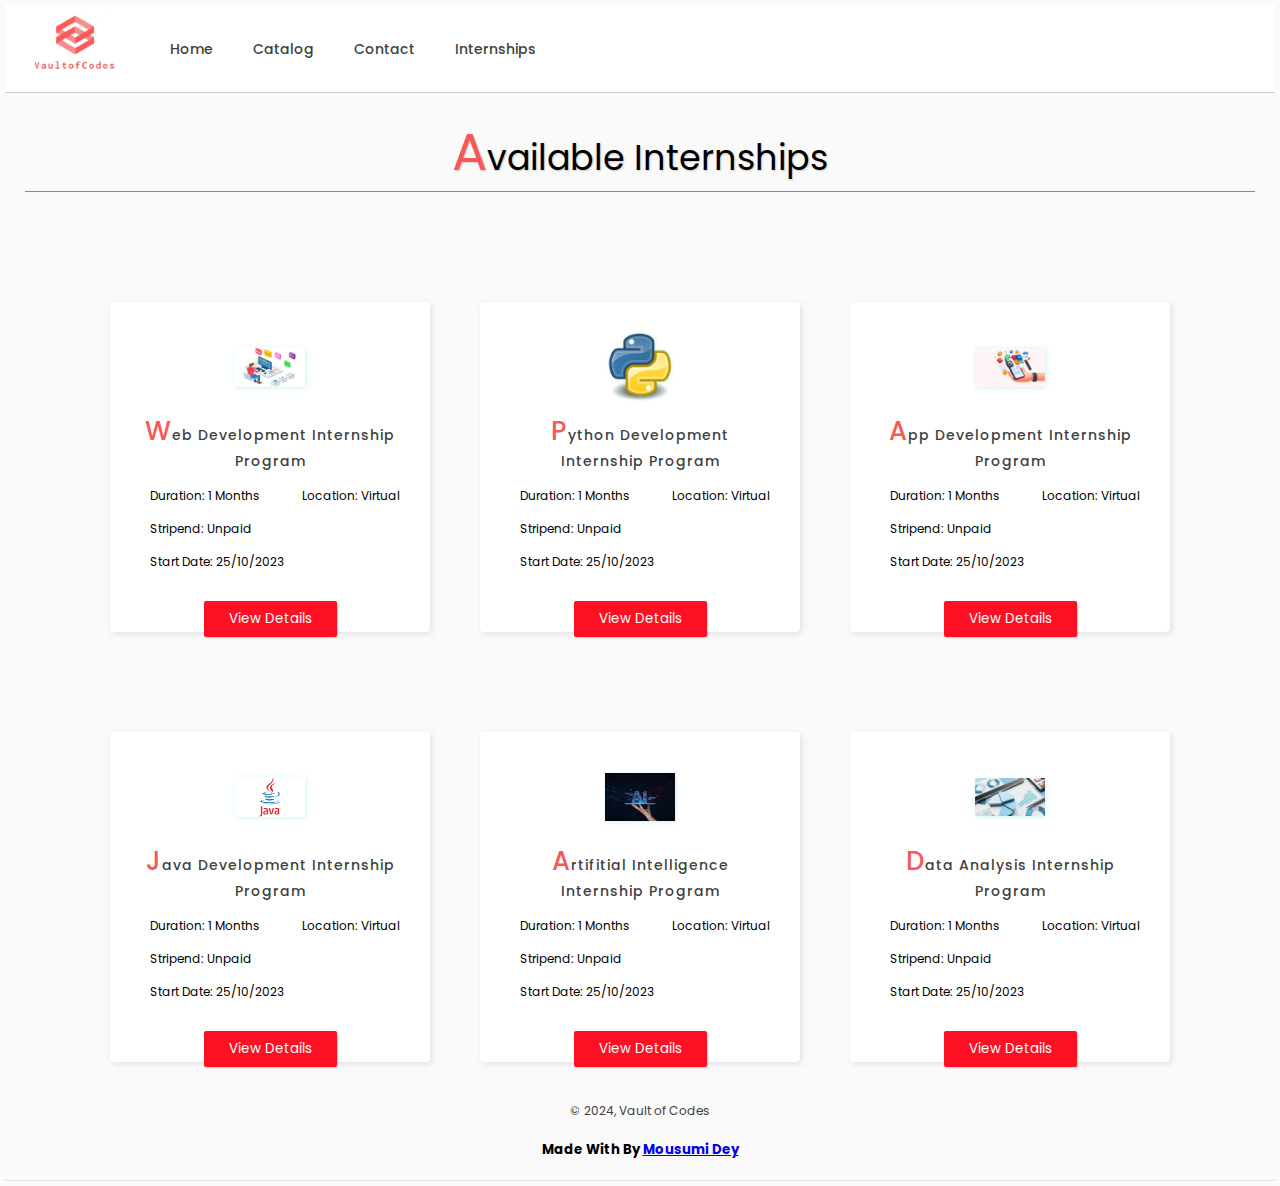
<file: Task 2/index.html>
<!DOCTYPE html>
<html lang="en">

<head>
    <meta charset="UTF-8">
    <meta name="viewport" content="width=device-width, initial-scale=1.0">
    <title>VaultOfCodes</title>
    <link rel="stylesheet" href="style.css">
    <link rel="stylesheet" href="https://cdnjs.cloudflare.com/ajax/libs/font-awesome/6.4.2/css/all.min.css"
        integrity="sha512-z3gLpd7yknf1YoNbCzqRKc4qyor8gaKU1qmn+CShxbuBusANI9QpRohGBreCFkKxLhei6S9CQXFEbbKuqLg0DA=="
        crossorigin="anonymous" referrerpolicy="no-referrer" />
    <link rel="shortcut icon" href="vaultocodelogo.png">
</head>

<body>
    <div class="hero">
        <header>
            <nav>
                <div class="left">
                    <div>
                        <img src="vaultocodelogo.png" alt="logo" class="logo" />
                    </div>
                    <ul class="links-container">
                        <li><a>Home</a></li>
                        <li><a>Catalog</a></li>
                        <li><a>Contact</a></li>
                        <li><a>Internships</a></li>
                    </ul>
                </div>
                <div class="right">
                    <div><i class="fa-solid fa-magnifying-glass"></i></div>
                    <div><i class="fa-solid fa-bag-shopping"></i></div>
                </div>
            </nav>
        </header>
        <section class="container">
            <h1 class="title"><span class="design">Available</span> Internships</h1>
            <div class="cards-container">
                <div class="card">
                    <div class="image-container">
                        <img src="web development course.jpeg" alt="webdevelopment" />
                    </div>
                    <div>
                        <h4 class="internship-title">Web Development Internship Program</h4>
                    </div>
                    <div class="subtitle-container">
                        <div class="icon-container"><i class="fa-regular fa-clock"></i>
                            <p>Duration: 1 Months</p>
                        </div>
                        <div class="icon-container"><i class="fa-solid fa-location-dot"></i>

                            <p>Location: Virtual</p>
                        </div>
                        <div class="icon-container"><i class="fa-solid fa-dollar-sign"></i>

                            <p>Stripend: Unpaid</p>
                        </div>
                        <div class="icon-container"><i class="fa-regular fa-calendar"></i>

                            <p>Start Date: 25/10/2023</p>
                        </div>
                    </div>
                    <div class="btn-container">
                        <a href="https://www.vaultofcodes.in/courses/445435">
                            <button>View Details</button>
                        </a>
                    </div>
                </div>
                <div class="card">
                    <div class="image-container">
                        <img src="640px-Python.svg.png" alt="pythondevelopment" />
                    </div>
                    <div>
                        <h4 class="internship-title">Python Development Internship Program</h4>
                    </div>
                    <div class="subtitle-container">
                        <div class="icon-container"><i class="fa-regular fa-clock"></i>
                            <p>Duration: 1 Months</p>
                        </div>
                        <div class="icon-container"><i class="fa-solid fa-location-dot"></i>

                            <p>Location: Virtual</p>
                        </div>
                        <div class="icon-container"><i class="fa-solid fa-dollar-sign"></i>

                            <p>Stripend: Unpaid</p>
                        </div>
                        <div class="icon-container"><i class="fa-regular fa-calendar"></i>

                            <p>Start Date: 25/10/2023</p>
                        </div>
                    </div>
                    <div class="btn-container">
                        <a href="https://www.vaultofcodes.in/courses/445432">
                            <button>View Details</button>
                        </a>
                    </div>
                </div>
                <div class="card">
                    <div class="image-container">
                        <img src="app.jpg" alt="Appdevelopment" />

                    </div>
                    <div>
                        <h4 class="internship-title">App Development Internship Program</h4>
                    </div>
                    <div class="subtitle-container">
                        <div class="icon-container"><i class="fa-regular fa-clock"></i>
                            <p>Duration: 1 Months</p>
                        </div>
                        <div class="icon-container"><i class="fa-solid fa-location-dot"></i>

                            <p>Location: Virtual</p>
                        </div>
                        <div class="icon-container"><i class="fa-solid fa-dollar-sign"></i>

                            <p>Stripend: Unpaid</p>
                        </div>
                        <div class="icon-container"><i class="fa-regular fa-calendar"></i>

                            <p>Start Date: 25/10/2023</p>
                        </div>
                    </div>
                    <div class="btn-container">
                        <a href="https://www.vaultofcodes.in/courses/445445">
                            <button>View Details</button>
                        </a>
                    </div>
                </div>
                <div class="card">
                    <div class="image-container">
                        <img src="Java-Logo.jpg" alt="Javadevelopment" />
                    </div>
                    <div>
                        <h4 class="internship-title">Java Development Internship Program</h4>
                    </div>
                    <div class="subtitle-container">
                        <div class="icon-container"><i class="fa-regular fa-clock"></i>
                            <p>Duration: 1 Months</p>
                        </div>
                        <div class="icon-container"><i class="fa-solid fa-location-dot"></i>

                            <p>Location: Virtual</p>
                        </div>
                        <div class="icon-container"><i class="fa-solid fa-dollar-sign"></i>

                            <p>Stripend: Unpaid</p>
                        </div>
                        <div class="icon-container"><i class="fa-regular fa-calendar"></i>

                            <p>Start Date: 25/10/2023</p>
                        </div>
                    </div>
                    <div class="btn-container">
                        <a href="https://www.vaultofcodes.in/courses/445430">
                            <button>View Details</button>
                        </a>
                    </div>
                </div>
                <div class="card">
                    <div class="image-container">
                        <img src="ai.jpg" alt="Aidevelopment" />
                    </div>
                    <div>
                        <h4 class="internship-title">Artifitial Intelligence Internship Program</h4>
                    </div>
                    <div class="subtitle-container">
                        <div class="icon-container"><i class="fa-regular fa-clock"></i>
                            <p>Duration: 1 Months</p>
                        </div>
                        <div class="icon-container"><i class="fa-solid fa-location-dot"></i>

                            <p>Location: Virtual</p>
                        </div>
                        <div class="icon-container"><i class="fa-solid fa-dollar-sign"></i>

                            <p>Stripend: Unpaid</p>
                        </div>
                        <div class="icon-container"><i class="fa-regular fa-calendar"></i>

                            <p>Start Date: 25/10/2023</p>
                        </div>
                    </div>
                    <div class="btn-container">
                        <a href="https://www.vaultofcodes.in/courses/445451">
                            <button>View Details</button>
                        </a>
                    </div>
                </div>
                <div class="card">
                    <div class="image-container">
                        <img src="data.jpg" alt="Data Analysis development" />
                    </div>
                    <div>
                        <h4 class="internship-title">Data Analysis Internship Program</h4>
                    </div>
                    <div class="subtitle-container">
                        <div class="icon-container"><i class="fa-regular fa-clock"></i>
                            <p>Duration: 1 Months</p>
                        </div>
                        <div class="icon-container"><i class="fa-solid fa-location-dot"></i>

                            <p>Location: Virtual</p>
                        </div>
                        <div class="icon-container"><i class="fa-solid fa-dollar-sign"></i>

                            <p>Stripend: Unpaid</p>
                        </div>
                        <div class="icon-container"><i class="fa-regular fa-calendar"></i>

                            <p>Start Date: 25/10/2023</p>
                        </div>
                    </div>
                    <div class="btn-container">
                        <a href="https://www.vaultofcodes.in/courses/445458">
                            <button>View Details</button>
                        </a>
                    </div>
                </div>

            </div>
            
            <p style="text-align: center;font-size: 12px; padding-top: 50px 0;color:var(--icons-color);">© 2024, Vault
                of Codes</p>

            <h5 style="text-align: center;padding: 20px 0 0 0;">Made With By <a
                    href="https://www.instagram.com/the_u.n.f.i.lt.e.r.e.d_glitter/">Mousumi Dey</a></h5>

        </section>

    </div>
</body>

</html>
</file>
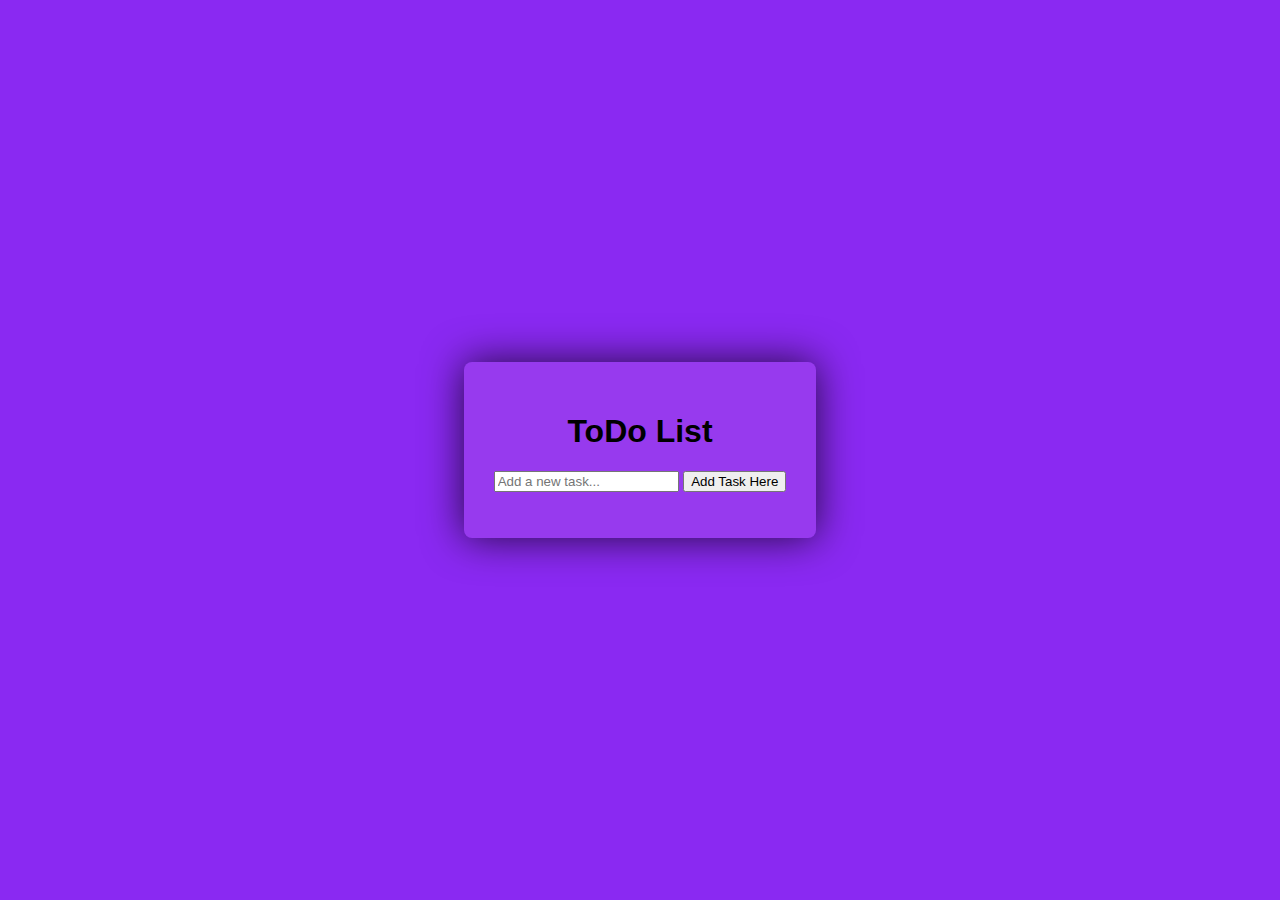
<file: task 4/index.html>
<!DOCTYPE html>
<html lang="en">
<head>
    <meta charset="UTF-8">
    <meta name="viewport" content="width=device-width, initial-scale=1.0">
    <link rel="stylesheet" href="styles.css">
    <title>ToDo List</title>
</head>
<body>
    <div class="container">
        <h1>ToDo List</h1>
        <input type="text" id="taskInput" placeholder="Add a new task...">
        <button onclick="addTask()">Add Task Here</button>
        <ul id="taskList"></ul>
    </div>
    <script src="script.js"></script>
</body>
</html>
</file>
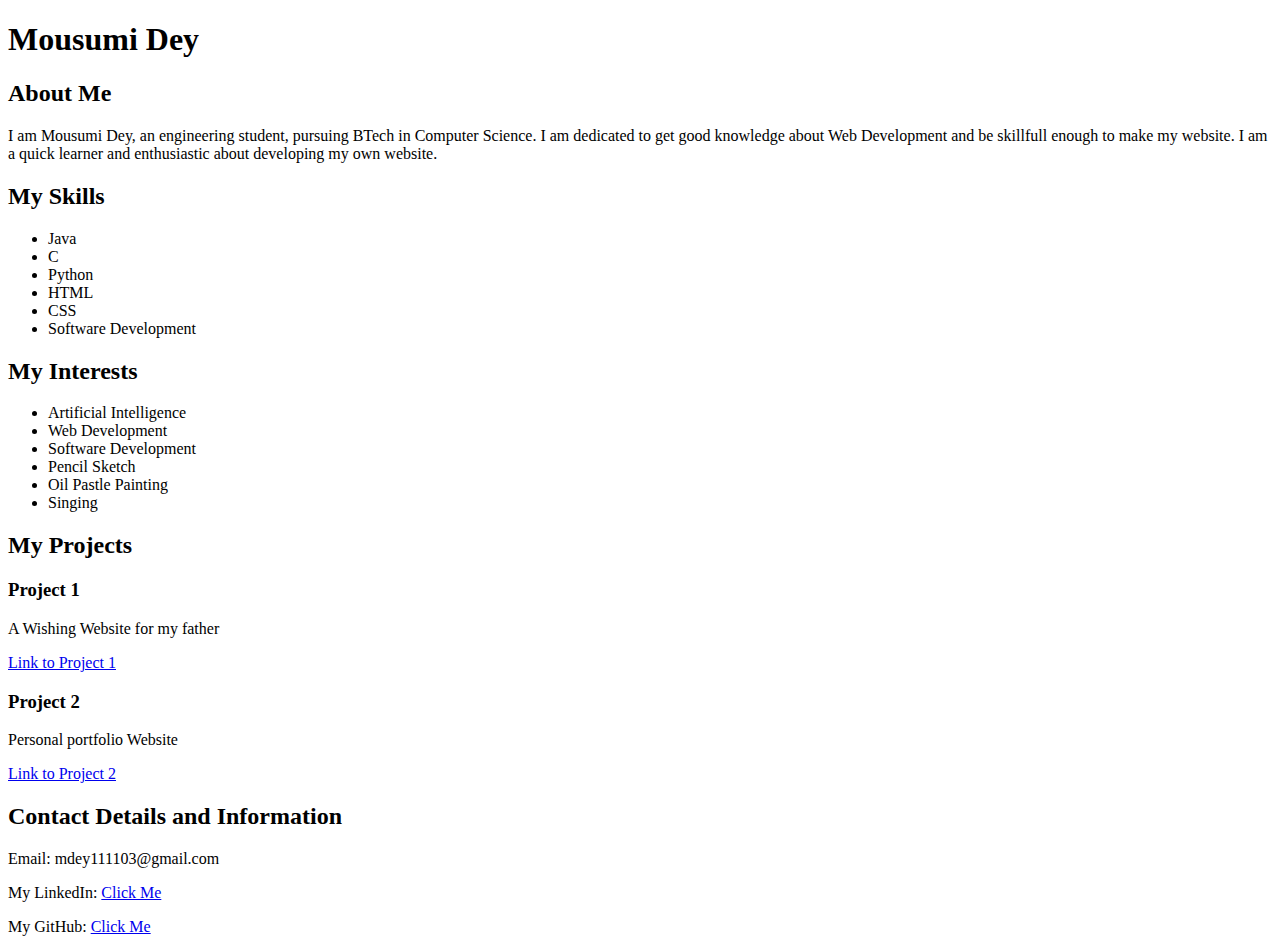
<file: web.html>
<!DOCTYPE html>
<html lang="en">

<head>
    <meta charset="UTF-8">
    <title>Mousumi Dey's - Portfolio</title>
</head>

<body>
    <header>
        <h1>Mousumi Dey</h1>
    </header>

    <main>
        <section>
            <h2>About Me</h2>
            <p>I am Mousumi Dey, an engineering student, pursuing BTech in Computer Science. I am dedicated to get good knowledge about Web Development and be skillfull enough to make my website. I am a quick learner and enthusiastic about developing my own website.</p>
        </section>

        <section>
            <h2>My Skills</h2>
            <ul>
                <li>Java</li>
                <li>C</li>
                <li>Python</li>
                <li>HTML</li>
                <li>CSS</li>
              	<li>Software Development</li>
            </ul>
        </section>

        <section>
            <h2>My Interests</h2>
            <ul>
                <li>Artificial Intelligence</li>
                <li>Web Development</li>
                <li>Software Development </li>
              	<li>Pencil Sketch</li>
              	<li>Oil Pastle Painting</li>
              	<li>Singing</li>
            </ul>
        </section>

        <section>
            <h2>My Projects</h2>
            <article>
                <h3>Project 1</h3>
                <p>A Wishing Website for my father</p>
                <a href="https://iridescent-sundae-eabe8e.netlify.app/">Link to Project 1</a>
            </article>

            <article>
                <h3>Project 2</h3>
                <p>Personal portfolio Website</p>
                <a href="web.html">Link to Project 2</a>
            </article>
        </section>

        <section>
            <h2>Contact Details and Information</h2>
            <p>Email: mdey111103@gmail.com</p>
          	<p>My LinkedIn: <a href="https://www.linkedin.com/in/mousumi-dey-376127258/">Click Me</a></p>
          	<p>My GitHub: <a href="https://github.com/mousumideyy">Click Me</a></p>
          	
      
        </section>
    </main>
</body>

</html>
</file>
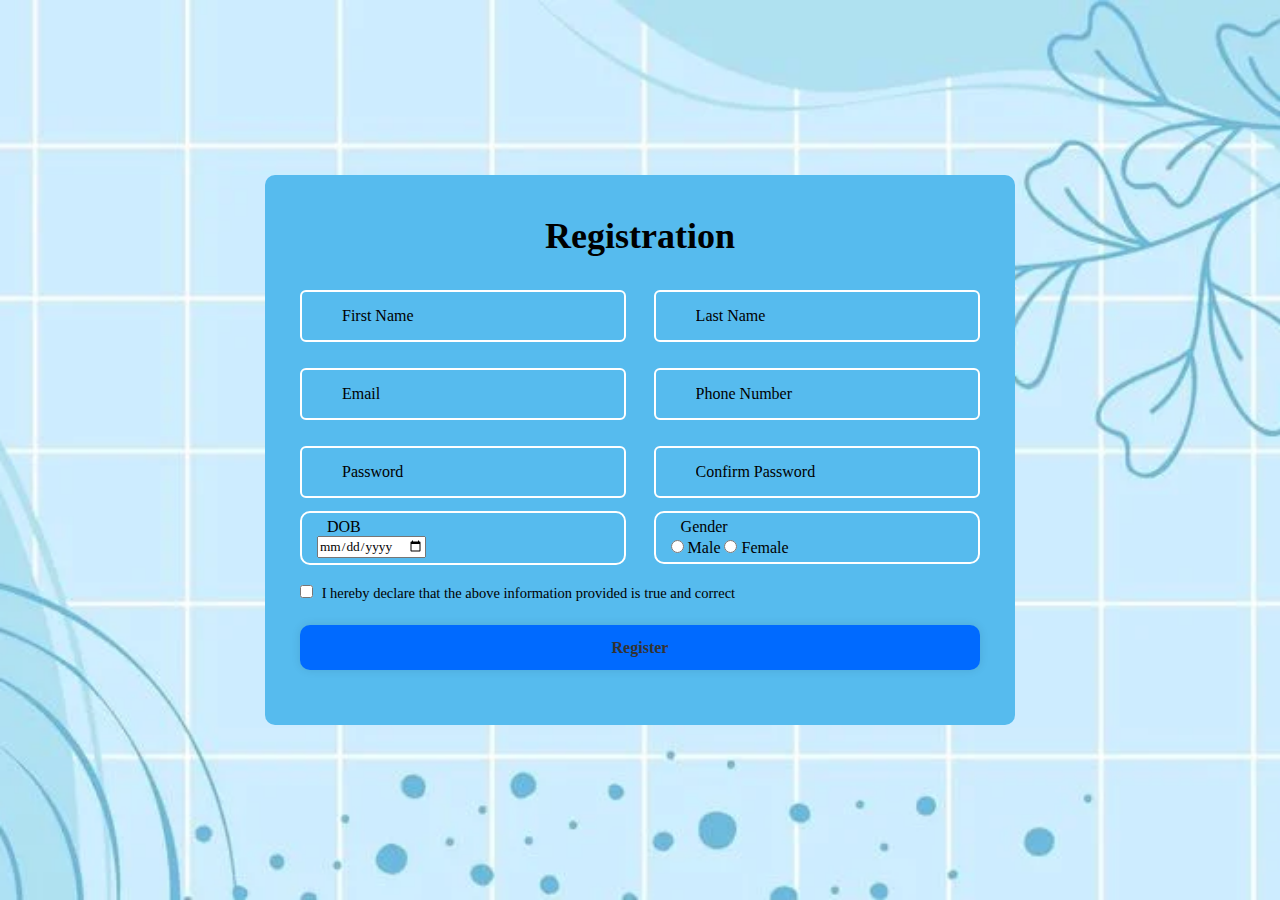
<file: task 3/task3.html>
<!DOCTYPE html>
<html lang="en">
<head>
    <meta charset="UTF-8">
    <meta name="viewport" content="width=device-width, initial-scale=1.0">
    <link rel="stylesheet" href="https://cdnjs.cloudflare.com/ajax/libs/font-awesome/6.4.2/css/all.min.css" integrity="sha512-z3gLpd7yknf1YoNbCzqRKc4qyor8gaKU1qmn+CShxbuBusANI9QpRohGBreCFkKxLhei6S9CQXFEbbKuqLg0DA==" crossorigin="anonymous" referrerpolicy="no-referrer" />
    <link rel="stylesheet" href="sty3.css">
    <link rel="icon" type="image/x-icon" href="favicon-16x16.png">
    <title>Registration form in HTML and CSS.</title>
</head>
<body>
    <div class="container">
        <form action="">
            <h1>Registration</h1>
            <div class="input-box">
                <div class="input-field">
                    <input type="text" placeholder="First Name" required>
                    <i class="fa-solid fa-user"></i>
                </div>
                <div class="input-field">
                    <input type="text" placeholder="Last Name" required>
                    <i class="fa-solid fa-user"></i>
                </div>
            </div>

            <div class="input-box">
                <div class="input-field">
                    <input type="email" placeholder="Email" required>
                    <i class="fa-solid fa-envelope"></i>
                </div>
                <div class="input-field">
                    <input type="number" placeholder="Phone Number" required>
                    <i class="fa-solid fa-phone"></i>
                </div>
            </div>

            <div class="input-box">
                <div class="input-field">
                    <input type="password" placeholder="Password" required>
                    <i class="fa-solid fa-lock"></i>
                </div>
                <div class="input-field">
                    <input type="password" placeholder="Confirm Password" required>
                    <i class="fa-solid fa-lock"></i>
                </div>
            </div>

            <div class="input-box1">
                <div class="input-field1" id="dob">
                    <span>
                        <i class="fa-solid fa-calendar-days"></i>
                        DOB
                    </span>
                    <div class="date">
                        <input type="date" placeholder="DOB" required>
                    </div>
                </div>
                <div class="input-field1">
                    <span>
                        <i class="fa-solid fa-person-half-dress"></i>
                        Gender
                    </span>
                        
                        <div class="gender">
                            <input type="radio" id="Gender" name="gender" value="Male"/> Male  
                            <input type="radio" id="Gender" name="gender" value="Female"/> Female
                        </div>
                </div>
            </div>

            <label for="">
                <input type="checkbox" required> I hereby declare that the above information provided is true and correct
            </label>

            <button type="submit" class="btn">Register</button>
        </form>
    </div>
</body>
</html>
</file>
<file: Task 2/style.css>
@import url('https://fonts.googleapis.com/css2?family=Poppins:ital,wght@0,100;0,200;0,300;0,400;0,500;0,600;0,700;0,800;1,100;1,200;1,300;1,400;1,500;1,600;1,700&display=swap');

:root{
    --primary-color:rgb(98,0,238);
    --icons-color:rgb(64,64,64);
    --secondary-color:rgb(248,88,87);
}
*{
    padding: 0;
    margin: 0;
    box-sizing: border-box;
    font-family: 'poppins', sans-serif;
    

}
body{
    min-height: 100vh;
    width: 100%;
    background-color: rgb(250,250,250);

}
.logo{
    width: 80px;
    object-fit: cover;
    height: 80px;
    /* border: 1px solid red; */
    cursor: pointer;
    
}
.hero{
    width: 100%;
    padding: 5px;
    /* border: 1px solid red; */
}
.links-container{
    display: flex;
    
}
.links-container li {
    list-style-type: none;
    padding: 0 20px;
}
header{
    border-bottom:1px solid rgba(0,0,0,.2) ;
    /* box-shadow: 1px 1px 4px 1px rgba(0,0,0,.1); */
    background-color: #fff;
}
nav{
    display: flex;
    justify-content: space-between;
    align-items: center;
    padding: 0 5% 0 30px;
    
}
.left{
    display: flex;
    justify-content: center;
    align-items: center;
    gap: 35px;

}
li a{
    text-transform: capitalize;
    font-size: 14px;
    color: var(--icons-color);
    font-weight: 500;
    transition: all .3s ease;
   
    
}
li a:hover{
    text-decoration: underline 1px;
    text-underline-offset: 2px;
    transition: all .3s ease;
    color: var(--secondary-color);
    

}
i{
    font-size: 20px;
    color: var(--icons-color);
    
    transition: all .3s ease;
    cursor: pointer;
}
i:hover{
    transform: scale(1.1);
}
.right{
    display: flex;
    gap:25px;
    align-items: center;

}
.container{
    width: 100%;
    height: 100%;
    /* border: 1px solid red; */
}
.title{
    font-size: 35px;
    font-weight: 400;

}
.container{
    padding: 20px;
}
.title::first-letter{
    color: var(--secondary-color);
    font-size: 150%;
  
}
.title{
    /* display: inline-block; */
    text-align: center;
    border-bottom: 1px solid var(--secondary-color);
    text-shadow: 1px 1px 2px rgba(0,0,0,.2);
    margin-bottom: 40px;
}
.cards-container{
    width: 100%;
    
    display: flex;
    justify-content: center;
    align-items: center;
    padding: 20px 40px 40px 40px;

    flex-wrap: wrap;
    gap: 50px;

}
.card{
    width: 320px;
    height: 330px;
    
    padding: 30px 30px;
    background-color: #fff;
    border-radius: 4px;
    box-shadow: 2px 2px 6px rgba(0,0,0,.1);
    cursor: pointer;
    transition: all .3s cubic-bezier(0.755, 0.05, 0.855, 0.06);
    margin-top: 50px;

}
.card img{
    width: 70px;
    height: 70px;
    object-fit: contain;
    filter: drop-shadow(1px 1px 2px rgba(200,245,245));
   
}
.card:hover{
    transform: scale(1.05);
    transition: all .3s cubic-bezier(0.755, 0.05, 0.855, 0.06);
    box-shadow: 2px 2px 6px 1px rgba(0,0,0,.2);
}
.internship-title{
    margin-top: 10px;
    font-size: 14px;
    color: var(--icons-color);
    margin-bottom: 15px;
    letter-spacing: 1px;
    text-align: center;
    font-weight: 500;
    
}
.internship-title::first-letter{
    font-size: 185%;
    color: var(--secondary-color);
}
.sub-title{
    font-size: 10px;
    color: rgba(0,0,0,.7);
    font-weight: 600;
    /* opacity: 90; */
    background-color:rgba(0,0,0,.1);
    display: inline-block;
    /* color: white; */
    padding: 5px 10px;
    border-radius:2px ;
   
    min-width: 130px;
    text-align: center;
    
}
.subtitle-container{
    display: flex;
    justify-content: space-between;
    flex-wrap: wrap;
    align-items: center;
    gap: 15px;
}
.image-container{
    display: flex;
    justify-content: center;
    align-items: center;
}
button{
    padding: 8px 25px;
    cursor: pointer;
    background-color: rgb(254, 16, 36);
    color: #fff;
    border:none;
    outline: none;
    border-radius: 2px;
    box-shadow: 1px 1px 2px rgba(0,0,0,.2);
    margin-top: 10px;
}
.btn-container{
    display: flex;
    width: 100%;
    justify-content: center;
    align-items: center;
    margin-top: 20px;
}
.icon-container{
    display: flex;
    align-items: center;
    gap: 10px;
    min-width: 30%;
}
.icon-container i{
    font-size: 12px;
    color: var(--icons-color);
    

}
.icon-container p{
    font-size: 12px;
    min-width: 50%;
}
.footer{
    padding: 10px 0;
}
.image-footer{
    width: 100px;
    height: 100px;
    object-fit: contain;
}
.input{
    padding: 10px 30px;
    width: 320px;
}

@media only screen and (max-width: 600px) {
    .title{
        font-size: 25px;
    }
    header{
        overflow: hidden;
    }
    .links-container{
        display: none;
    }
    .card{
        width: 100%;
        height: auto;

    }
    .cards-container{
        padding: 0px 20px 20px 20px;
        gap: 20px;
    }
  }
  section{
    border-bottom: 1px solid rgba(0,0,0,.1);
    padding-bottom: 30px;
  }
</file>
<file: task 4/styles.css>
body {
    font-family: Arial, sans-serif;
    background-color: #8a29f2;
    display: flex;
    align-items: center;
    justify-content: center;
    height: 100vh;
    margin: 0;
}

.container {
    text-align: center;
    max-width: 400px;
    background-color: rgb(151, 58, 238);
    padding: 30px;
    border-radius: 8px;
    box-shadow: 0 0 40px rgba(0, 0, 0, 0.745);
}

ul {
    list-style-type: none;
    padding: 0;
}

li {
    background-color: #c049ef;
    margin: 18px 0;
    padding: 8px;
    border-radius: 14px;
}
</file>
<file: task 3/sty3.css>
* {
    margin: 0;
    padding: 0;
    box-sizing: border-box;
    font-family: "ariel","sans-seif";
}
body {
    display: flex;
    justify-content: center;
    align-items: center;
    min-height: 100vh;
    background: url(bckgrnd.png) no-repeat;
    background-size: cover;
    background-position: center;
}

.container {
    width: 750px;
    background-color:rgb(86, 187, 238);
    background-size: cover;
    border-radius: 10px;
    color: black;
    padding: 40px 35px 55px;
    margin: 10px 10px;
}
.container h1 {
    font-size: 36px;
    text-align: center;
    margin-bottom: 20px;
}

.container .input-box {
    display: flex;
    justify-content: space-between;
    flex-wrap: wrap;
}

.input-box .input-field {
    position: relative;
    width: 48%;
    margin: 13px 0;
}

.input-box .input-field input {
    width: 100%;
    height: 100%;
    background: transparent;
    border: 2px solid rgba(255,255,255,1);
    outline: none;
    font-size: 16px;
    color: black;
    border-radius: 6px;
    padding: 15px 15px 15px 40px;
}

.input-box .input-field input::placeholder {
    color: black;
}

.container .input-box1 {
    display: flex;
    justify-content: space-between;

}
.input-box1 .input-field1 {
    width: 48%;
    height: 100%;
    border: 2px solid rgba(255,255,255,1);
    border-radius: 10px;
    padding: 5px 5px 5px 15px;
}
.input-field1 .gender {
    margin-top: 3px;
}

.input-box .input-field i {
    position: absolute;
    left: 15px;
    top: 50%;
    transform: translateY(-50%);
}
.input-field1 span i{
    margin-right: 10px;
    margin-bottom: 5px;
}

.container label {
    display: inline-block;
    font-size: 14.5px;
    margin: 20px 0 23px;
}
.container label input {
    accent-color: white;
    margin-right: 5px;
}
.container .btn {
    width: 100%;
    height: 45px;
    background: rgb(0, 106, 255);
    border: none;
    outline: none;
    border-radius: 10px;
    box-shadow: 0 0 10px rgba(0,0,0,.1);
    cursor: pointer;
    font-size: 16px;
    font-weight: 600;
    color: #333;
}

@media(max-width:576px) {
    .input-box .input-field {
        width: 100%;
    }
    .container .input-box1 {
        flex-direction: column;
        gap: 15px;
    }
    .input-box1 .input-field1 {
        width: 100%;
    }
    .container {
        background-position: center;
    }
}
</file>
